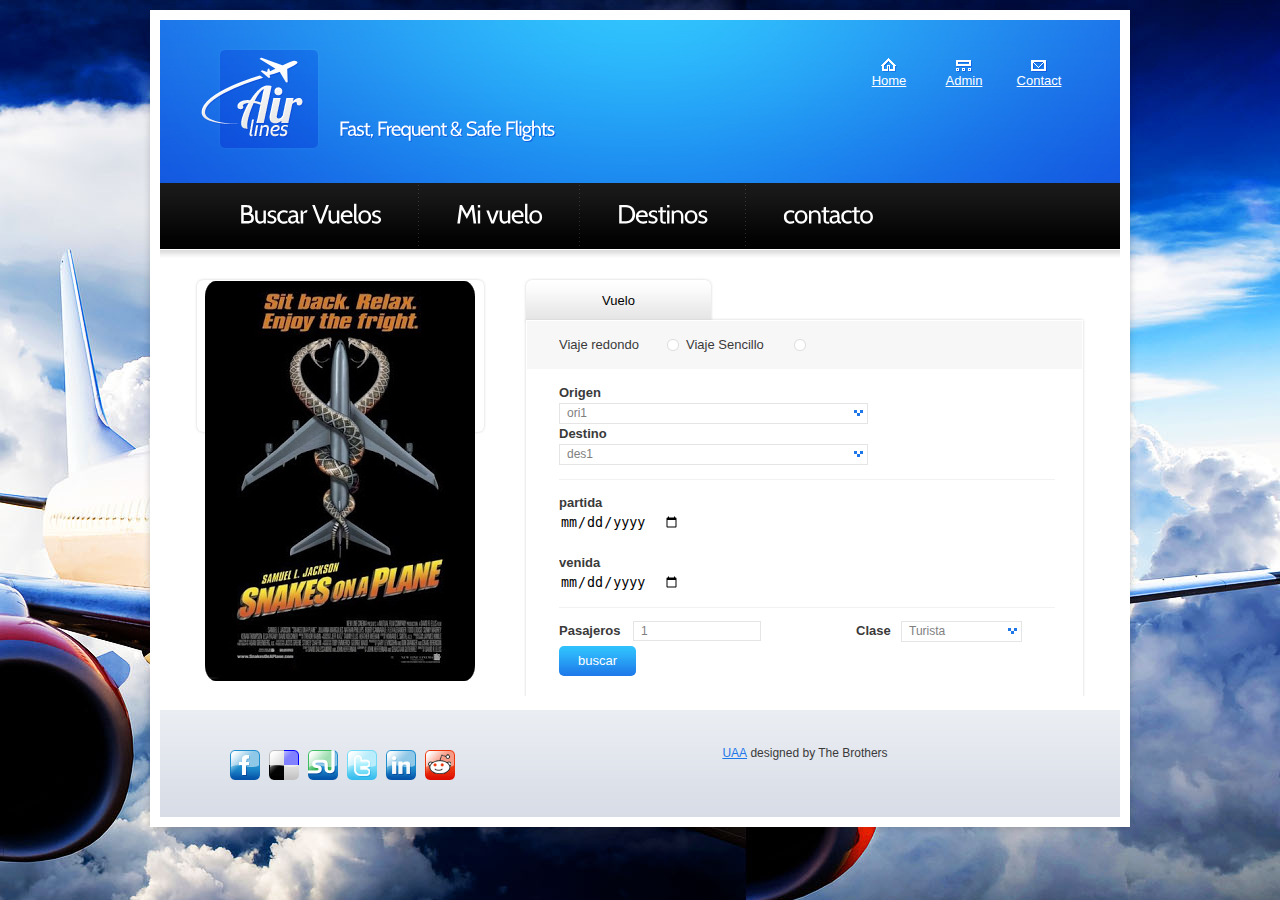
<file: index.html>
<!DOCTYPE html>
<html lang="en">
<head>
  <title>Buscar</title>
<meta charset="utf-8">
<link rel="stylesheet" href="css/reset.css" type="text/css" media="all">
<link rel="stylesheet" href="css/layout.css" type="text/css" media="all">
<link rel="stylesheet" href="css/style.css" type="text/css" media="all">
<link rel="stylesheet" href="css/slide.css" type="text/css" media="all">
<script type="text/javascript" src="js/jquery-1.5.2.js" ></script>
<script type="text/javascript" src="js/cufon-yui.js"></script>
<script type="text/javascript" src="js/cufon-replace.js"></script>  
<script type="text/javascript" src="js/Cabin_400.font.js"></script>
<script type="text/javascript" src="js/tabs.js"></script> 
<script type="text/javascript" src="js/jquery.jqtransform.js" ></script>
<script type="text/javascript" src="js/jquery.nivo.slider.pack.js"></script>
<script type="text/javascript" src="js/atooltip.jquery.js"></script>
<script type="text/javascript" src="js/script.js"></script>
<!--[if lt IE 9]>
<script type="text/javascript" src="js/html5.js"></script>
<style type="text/css">
	.main, .tabs ul.nav a, .content, .button1, .box1, .top { behavior:url(js/PIE.htc)}
</style>
<![endif]-->
<!--[if lt IE 7]>
	<div style=' clear: both; text-align:center; position: relative;'>
		<a href="http://www.microsoft.com/windows/internet-explorer/default.aspx?ocid=ie6_countdown_bannercode"><img src="http://www.theie6countdown.com/images/upgrade.jpg" border="0"  alt="" /></a>
	</div>
<![endif]-->
</head>
<body id="page3">
<div class="main">
<!--header -->
	<header>
		<div class="wrapper">
			<h1><a href="index.html" id="logo">Air lines</a></h1>
			<span id="slogan">Fast, Frequent &amp; Safe Flights</span>
			<nav id="top_nav">
				<ul>
					<li><a href="index.html" class="nav1">Home</a></li>
					<li><a href="#" class="nav2">Admin</a></li>
					<li><a href="Contacts.html" class="nav3">Contact</a></li>
				</ul>
			</nav>
		</div>
		<nav>
			<ul id="menu">
				<li><a href="index.html"><span><span>Buscar Vuelos</span></span></a></li>
				<li><a href="Offers.html"><span><span>Mi vuelo</span></span></a></li>
				<li><a href="destinos.html"><span><span>Destinos</span></span></a></li>
				<li class="end"><a href="Contacts.html"><span><span>contacto</span></span></a></li>
			</ul>
		</nav>
	</header>
<!-- / header -->
<!--content -->
	<section id="content">
		<div class="wrapper pad1">
			<article class="col1">
			    <div class="box1">
			        <div class="css-slideshow">
			            
                        <figure><img class="imagen" src="images/maleta.jpg" alt=""></figure>
                        <figure><img class="imagen" src="images/maleta2.jpg" alt=""></figure>
                        <figure><img class="imagen" src="images/maleta3.jpg" alt=""></figure>
                        <figure><img class="imagen" src="images/maleta.jpg" alt=""></figure>
                        <figure><img class="imagen" src="images/maleta2.jpg" alt=""></figure>
                        <figure><img class="imagen" src="images/maleta3.jpg" alt=""></figure>
                        <figure><img class="imagen" src="images/maleta.jpg" alt=""></figure>
                        <figure><img class="imagen" src="images/maleta2.jpg" alt=""></figure>
			            
			        </div>
			    </div>
			</article>
			<article class="col2">
					<div class="tabs2">
							<ul class="nav">
								<li class="selected"><a>Vuelo</a></li>
							</ul>
							<div class="content">
								<div class="tab-content" id="Flight">
									<form id="form_5" class="form_5" method="post">
										<div>
											<div class="radio">
												<div class="wrapper">
													 <span class="left">Viaje redondo</span>
													 <input type="radio" name="redondo" value="redondo">
													 <span class="left">Viaje Sencillo</span>
													 <input type="radio" name="redondo" value="sencillo">
												</div>
											</div>
											<div class="pad">
												<div class="wrapper under">
													<div>
														<label for="Origen" class="">Origen</label>
														<br>
															<select class="input1" id="origen">
															    <option>ori1</option>
															    <option>ori2</option>
															</select>
														<br>
														<label for="Origen" class="">Destino</label>
                                                        <br>
                                                            <select class="input1" id="origen">
                                                                <option>des1</option>
                                                                <option>des2</option>
                                                            </select>
                                                        <br>
													</div>
												</div>
												<div class="wrapper under">
													<label for="partida">partida</label>
													<input type="date" id="partida">
													<br>
													<br>
													<label for="venida">venida</label>
													<input type="date" id="venida">
												</div>
												<div class="wrapper pad_bot1">
													<label class="left">Pasajeros</label>
													<div class="cols marg_right1">
														<div class="row">
															<input type="number" class="input" value="1"  onblur="if(this.value=='') this.value='1'" onFocus="if(this.value =='1' ) this.value=''">
														</div>
														
													</div>
													<div class="cols">
														<div class="select1"><label for="clase" class="left">Clase</label>
														<select name="clase">
														    <option>Turista</option>
														    <option>Premier</option>
														</select>
														</div>
													</div>
													<input type="submit" class="button1" value="buscar">
													<!--<span class="right relative"><a href="#" class="button1" onClick="document.getElementById('form_5').submit()"><strong>Search</strong></a></span>-->
												</div>
											</div>
										</div>
									</form>
								</div>
								
								
							</div>
						</div>
					</article>
				</div>
			</section>
			<!--content end-->
			<!--footer -->
			<footer>
                <div class="wrapper">
                    <ul id="icons">
                        <li><a href="#" class="normaltip" title="Facebook"><img src="images/icon1.jpg" alt=""></a></li>
                        <li><a href="#" class="normaltip" title="Delicious"><img src="images/icon2.jpg" alt=""></a></li>
                        <li><a href="#" class="normaltip" title="Stumble Upon"><img src="images/icon3.jpg" alt=""></a></li>
                        <li><a href="#" class="normaltip" title="Twitter"><img src="images/icon4.jpg" alt=""></a></li>
                        <li><a href="#" class="normaltip" title="Linkedin"><img src="images/icon5.jpg" alt=""></a></li>
                        <li><a href="#" class="normaltip" title="Reddit"><img src="images/icon6.jpg" alt=""></a></li>
                    </ul>
                    <div class="links">
                        <a rel="nofollow" href="http://www.uaa.mx/" target="_blank">UAA</a> designed by The Brothers<br>
                </div>
            </footer>
			<!--footer end-->
		</div>
<script type="text/javascript"> Cufon.now(); </script>
<script>
	jQuery(document).ready(function($) {
		$('.form_5').jqTransform({imgPath:'jqtransformplugin/img/'});	
	});
	$(document).ready(function() {
		tabs2.init();
	});
</script>
</body>
</html>
</file>
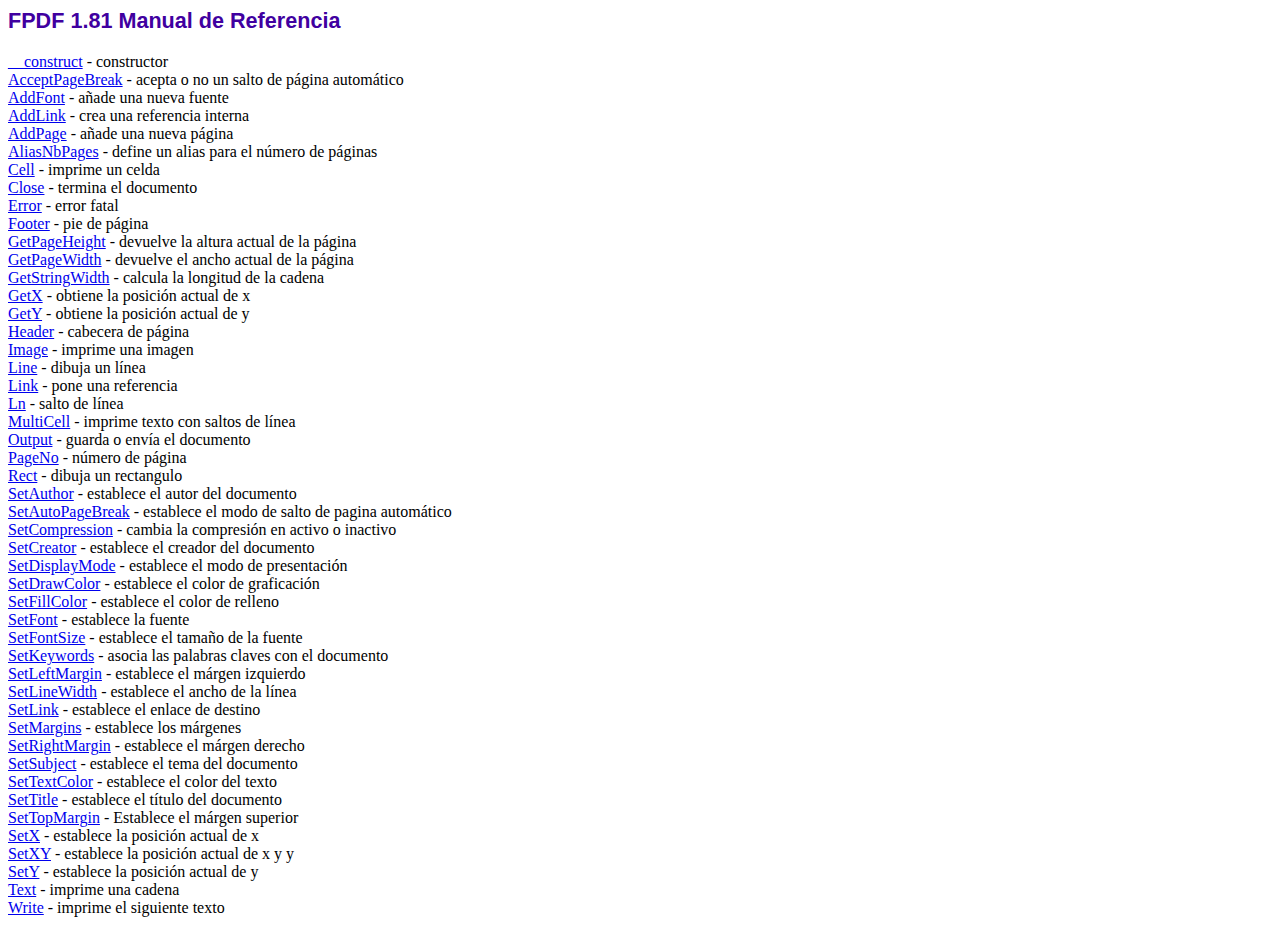
<file: fpdf/doc/index.htm>
<!DOCTYPE html PUBLIC "-//W3C//DTD HTML 4.01 Transitional//EN">
<html>
<head>
<meta http-equiv="Content-Type" content="text/html; charset=ISO-8859-1">
<title>FPDF 1.81 Manual de Referencia</title>
<link type="text/css" rel="stylesheet" href="../fpdf.css">
</head>
<body>
<h1>FPDF 1.81 Manual de Referencia</h1>
<a href="__construct.htm">__construct</a> - constructor<br>
<a href="acceptpagebreak.htm">AcceptPageBreak</a> - acepta o no un salto de p�gina autom�tico<br>
<a href="addfont.htm">AddFont</a> - a�ade una nueva fuente<br>
<a href="addlink.htm">AddLink</a> - crea una referencia interna<br>
<a href="addpage.htm">AddPage</a> - a�ade una nueva p�gina<br>
<a href="aliasnbpages.htm">AliasNbPages</a> - define un alias para el n�mero de p�ginas<br>
<a href="cell.htm">Cell</a> - imprime un celda<br>
<a href="close.htm">Close</a> - termina el documento<br>
<a href="error.htm">Error</a> - error fatal<br>
<a href="footer.htm">Footer</a> - pie de p�gina<br>
<a href="getpageheight.htm">GetPageHeight</a> - devuelve la altura actual de la p�gina<br>
<a href="getpagewidth.htm">GetPageWidth</a> - devuelve el ancho actual de la p�gina<br>
<a href="getstringwidth.htm">GetStringWidth</a> - calcula la longitud de la cadena<br>
<a href="getx.htm">GetX</a> - obtiene la posici�n actual de x<br>
<a href="gety.htm">GetY</a> - obtiene la posici�n actual de y<br>
<a href="header.htm">Header</a> - cabecera de p�gina<br>
<a href="image.htm">Image</a> - imprime una imagen<br>
<a href="line.htm">Line</a> - dibuja un l�nea<br>
<a href="link.htm">Link</a> - pone una referencia<br>
<a href="ln.htm">Ln</a> - salto de l�nea<br>
<a href="multicell.htm">MultiCell</a> - imprime texto con saltos de l�nea<br>
<a href="output.htm">Output</a> - guarda o env�a el documento<br>
<a href="pageno.htm">PageNo</a> - n�mero de p�gina<br>
<a href="rect.htm">Rect</a> - dibuja un rectangulo<br>
<a href="setauthor.htm">SetAuthor</a> - establece el autor del documento<br>
<a href="setautopagebreak.htm">SetAutoPageBreak</a> - establece el modo de salto de pagina autom�tico<br>
<a href="setcompression.htm">SetCompression</a> - cambia la compresi�n en activo o inactivo<br>
<a href="setcreator.htm">SetCreator</a> - establece el creador del documento<br>
<a href="setdisplaymode.htm">SetDisplayMode</a> - establece el modo de presentaci�n<br>
<a href="setdrawcolor.htm">SetDrawColor</a> - establece el color de graficaci�n<br>
<a href="setfillcolor.htm">SetFillColor</a> - establece el color de relleno<br>
<a href="setfont.htm">SetFont</a> - establece la fuente<br>
<a href="setfontsize.htm">SetFontSize</a> - establece el tama�o de la fuente<br>
<a href="setkeywords.htm">SetKeywords</a> - asocia las palabras claves con el documento<br>
<a href="setleftmargin.htm">SetLeftMargin</a> - establece el m�rgen izquierdo<br>
<a href="setlinewidth.htm">SetLineWidth</a> - establece el ancho de la l�nea<br>
<a href="setlink.htm">SetLink</a> - establece el enlace de destino<br>
<a href="setmargins.htm">SetMargins</a> - establece los m�rgenes<br>
<a href="setrightmargin.htm">SetRightMargin</a> - establece el m�rgen derecho<br>
<a href="setsubject.htm">SetSubject</a> - establece el tema del documento<br>
<a href="settextcolor.htm">SetTextColor</a> - establece el color del texto<br>
<a href="settitle.htm">SetTitle</a> - establece el t�tulo del documento<br>
<a href="settopmargin.htm">SetTopMargin</a> - Establece el m�rgen superior<br>
<a href="setx.htm">SetX</a> - establece la posici�n actual de x<br>
<a href="setxy.htm">SetXY</a> - establece la posici�n actual de x y y<br>
<a href="sety.htm">SetY</a> - establece la posici�n actual de y<br>
<a href="text.htm">Text</a> - imprime una cadena<br>
<a href="write.htm">Write</a> - imprime el siguiente texto<br>
</body>
</html>
</file>
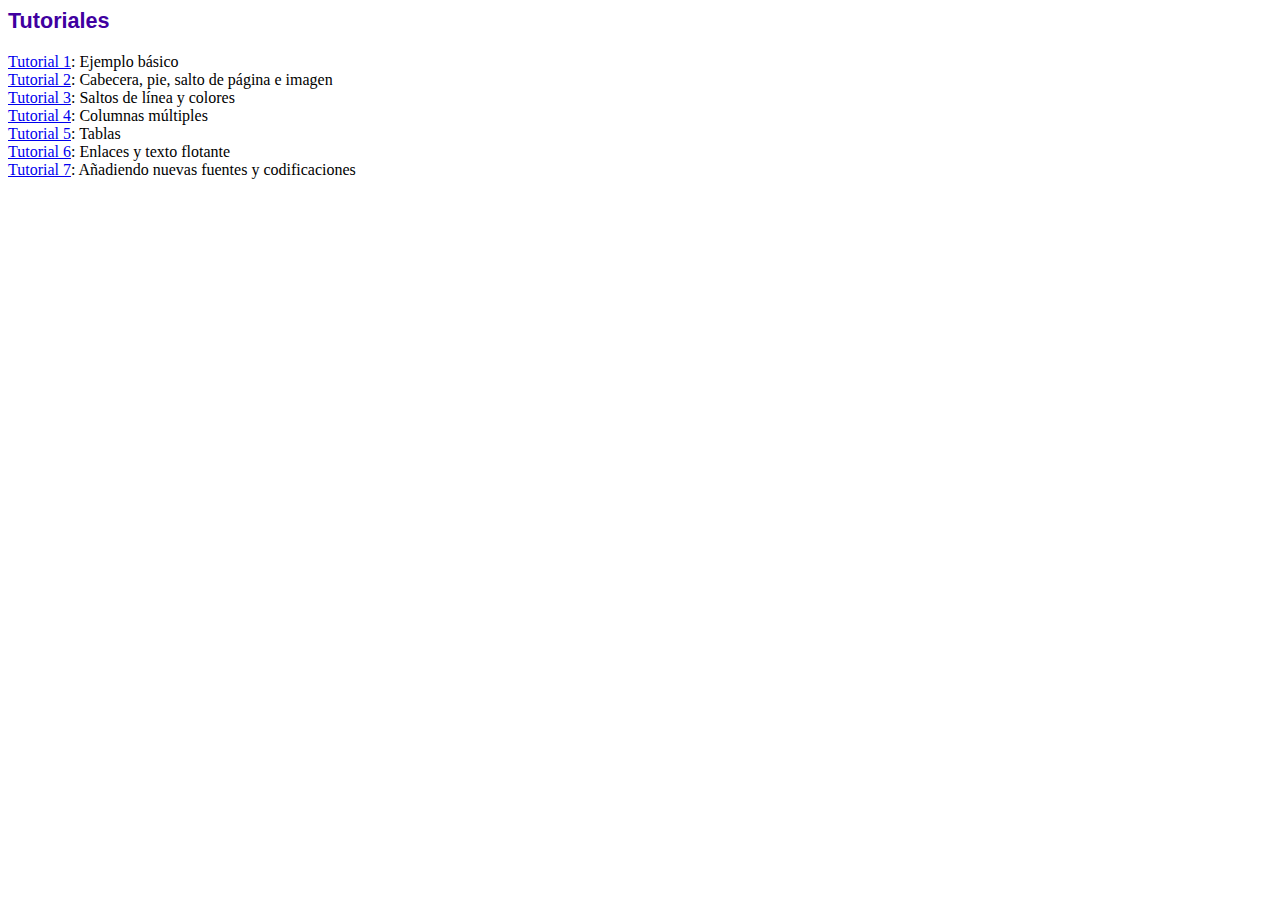
<file: fpdf/tutorial/index.htm>
<!DOCTYPE html PUBLIC "-//W3C//DTD HTML 4.01 Transitional//EN">
<html>
<head>
<meta http-equiv="Content-Type" content="text/html; charset=ISO-8859-1">
<title>Tutoriales</title>
<link type="text/css" rel="stylesheet" href="../fpdf.css">
</head>
<body>
<h1>Tutoriales</h1>
<ul style="list-style-type:none; margin-left:0; padding-left:0">
<li><a href="tuto1.htm">Tutorial 1</a>: Ejemplo b�sico</li>
<li><a href="tuto2.htm">Tutorial 2</a>: Cabecera, pie, salto de p�gina e imagen</li>
<li><a href="tuto3.htm">Tutorial 3</a>: Saltos de l�nea y colores</li>
<li><a href="tuto4.htm">Tutorial 4</a>: Columnas m�ltiples</li>
<li><a href="tuto5.htm">Tutorial 5</a>: Tablas</li>
<li><a href="tuto6.htm">Tutorial 6</a>: Enlaces y texto flotante</li>
<li><a href="tuto7.htm">Tutorial 7</a>: A�adiendo nuevas fuentes y codificaciones</li>
</ul>
</body>
</html>
</file>
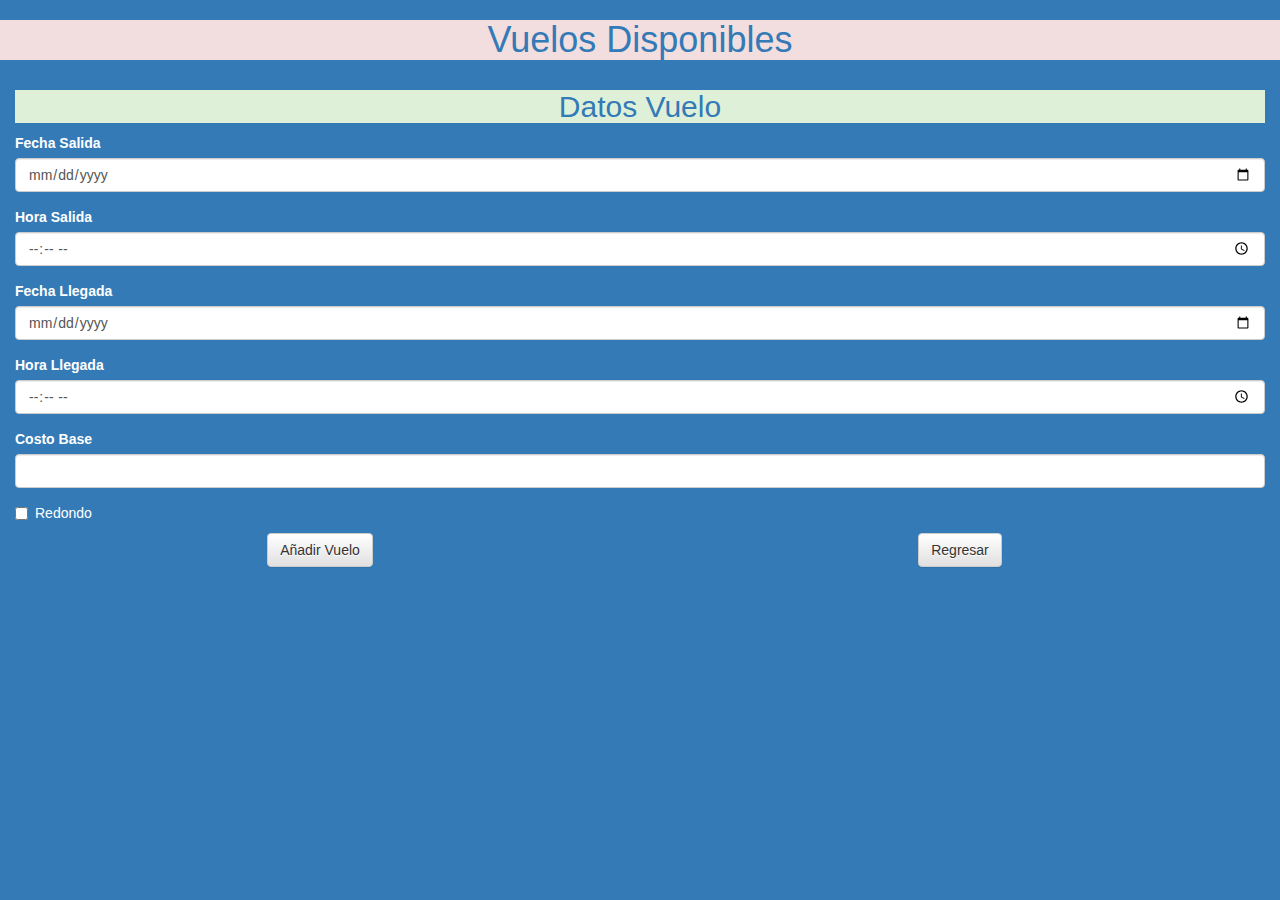
<file: altasVuelosDisponibles.html>
<!DOCTYPE html>
<html>

<head>
    <meta charset="utf-8">
    <meta name="viewport" content="width=device-width, initial-scale=1.0">
    <title>AltasVuelosDisponibles</title>
    <link rel="stylesheet" href="css/bootstrap/css/bootstrap.min.css">
    <script>
        function redondoChecked(){ 
            var isChecked = document.altaVuelosDisponibles.redondo.checked;
            if(!isChecked) {
                $("#infoRedondo").addClass('hidden');
            }
            else {
                $("#infoRedondo").removeClass('hidden');
            }
        } 
    </script>



</head>

<body class="bg-primary">
    <h1 class="text-primary bg-danger text-center">Vuelos Disponibles</h1>
    <div class="container-fluid">
        <div class="row">
            <div class="col-md-12">
            <h2 class="text-primary bg-success text-center">Datos Vuelo</h2>
                <form name="altaVuelosDisponibles" method="post" action="admin_altasVuelosDisponibles.php">
                    <div class="form-group">
                        <label class="control-label">Fecha Salida</label>
                        <input class="form-control" type="date" name="fecha_salida" id="fecha_salida" required="true">
                    </div>
                    <div class="form-group">
                        <label class="control-label">Hora Salida</label>
                        <input class="form-control" type="time" name="hora_salida" id="hora_salida" required="true">
                    </div>
                    <div class="form-group">
                        <label class="control-label">Fecha Llegada</label>
                        <input class="form-control" type="date" name="fecha_llegada" id="fecha_llegada" required="true">
                    </div>
                    <div class="form-group">
                        <label class="control-label">Hora Llegada</label>
                        <input class="form-control" type="time" name="hora_llegada" id="hora_llegada" required="true">
                    </div>
                    <div class="form-group">
                        <label class="control-label">Costo Base</label>
                        <input class="form-control" type="text" name="costo_base" id="costo_base" required="true">
                    </div>

                    <div class="checkbox">
                        <label class="control-label">
                            <input value="redondo" name="redondo" id="redondo" type="checkbox" onclick="redondoChecked()">Redondo</label>
                        </div>


                        <div id="infoRedondo" class="hidden">
                            <br>
                            <hr>
                            <h2 class="text-primary bg-success text-center">Datos Retorno</h2>
                            <div class="form-group">
                                <label class="control-label">Fecha Salida</label>
                                <input class="form-control" type="date" name="fecha_salida_retorno" id="fecha_salida_retorno">
                            </div>
                            <div class="form-group">
                                <label class="control-label">Hora Salida</label>
                                <input class="form-control" type="time" name="hora_salida_retorno" id="hora_salida_retorno">
                            </div>
                            <div class="form-group">
                                <label class="control-label">Fecha Llegada</label>
                                <input class="form-control" type="date" name="fecha_llegada_retorno" id="fecha_llegada_retorno">
                            </div>
                            <div class="form-group">
                                <label class="control-label">Hora Llegada</label>
                                <input class="form-control" type="time" name="hora_llegada_retorno" id="hora_llegada_retorno">
                            </div>
                        </div>
                        
                        <div class="row">
                            <div class="col-md-6 col-sm-6 col-xs-6 text-center">
                                <button class="btn btn-default" type="submit">Añadir Vuelo</button>
                            </div>
                            <div class="col-md-6 col-sm-6 col-xs-6 text-center">
                                <a href="altasVuelos.php"><button class="btn btn-default" type="button">Regresar </button></a>
                            </div>
                        </div>

                    </form>
                </div>
            </div>
        </div>
        <script src="js/jquery.min.js"></script>
        <script src="bootstrap/js/bootstrap.min.js"></script>
    </body>

    </html>
</file>
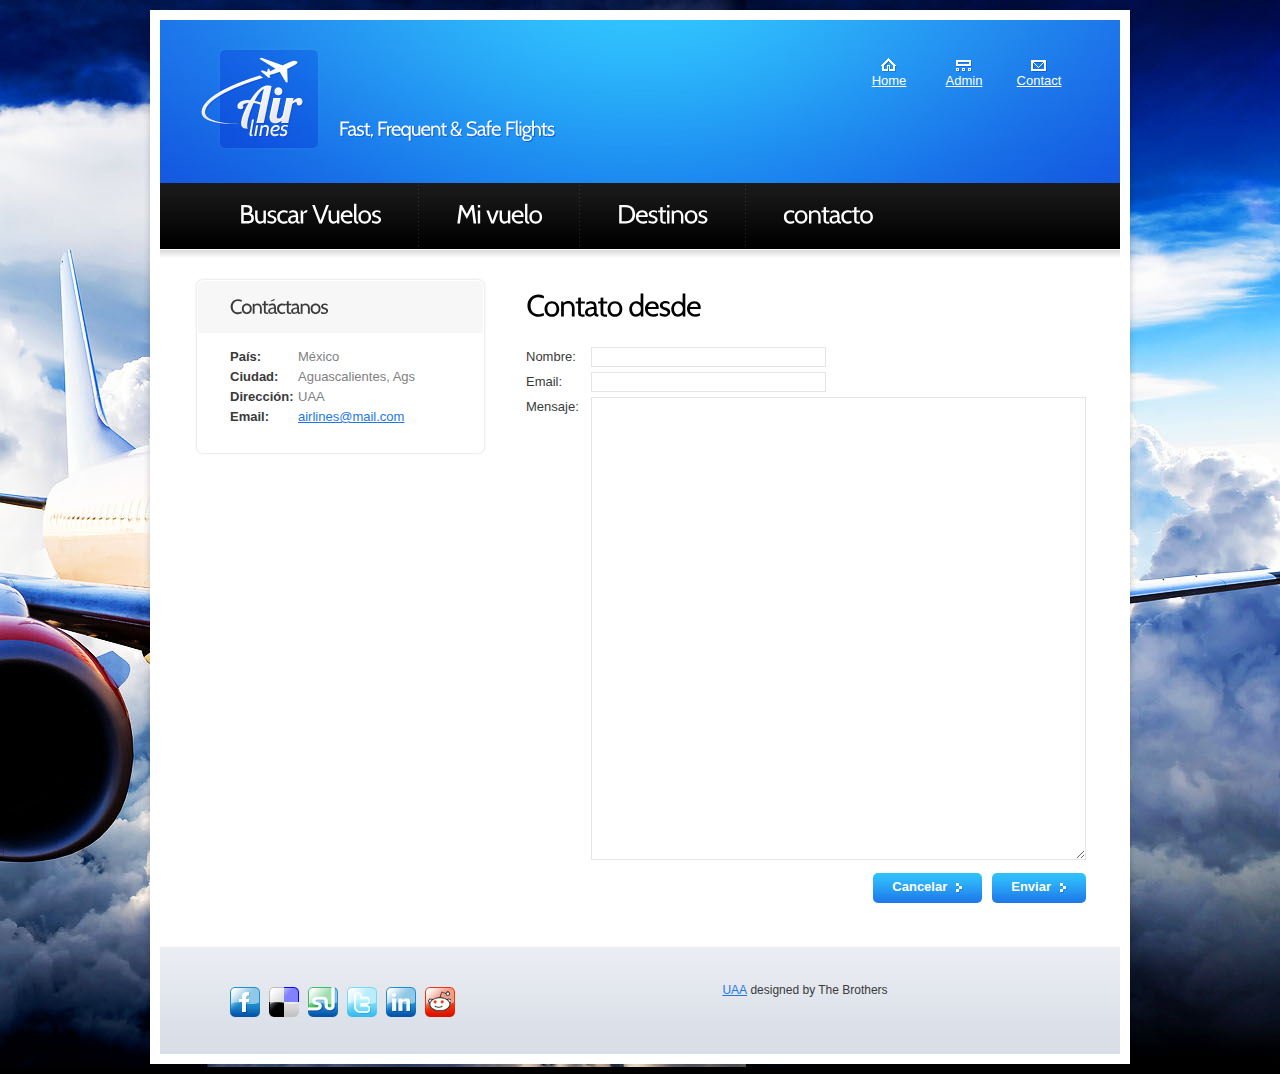
<file: Contacts.html>
<!DOCTYPE html>
<html lang="en">
<head>
  <title>Contacts</title>
<meta charset="utf-8">
<link rel="stylesheet" href="css/reset.css" type="text/css" media="all">
<link rel="stylesheet" href="css/layout.css" type="text/css" media="all">
<link rel="stylesheet" href="css/style.css" type="text/css" media="all">
<script type="text/javascript" src="js/jquery-1.5.2.js" ></script>
<script type="text/javascript" src="js/cufon-yui.js"></script>
<script type="text/javascript" src="js/cufon-replace.js"></script>  
<script type="text/javascript" src="js/Cabin_400.font.js"></script>
<script type="text/javascript" src="js/tabs.js"></script> 
<script type="text/javascript" src="js/jquery.jqtransform.js" ></script>
<script type="text/javascript" src="js/jquery.nivo.slider.pack.js"></script>
<script type="text/javascript" src="js/atooltip.jquery.js"></script>
<script type="text/javascript" src="js/script.js"></script>
<!--[if lt IE 9]>
<script type="text/javascript" src="js/html5.js"></script>
<style type="text/css">
	.main, .tabs ul.nav a, .content, .button1, .box1, .top { behavior:url(js/PIE.htc)}
</style>
<![endif]-->
<!--[if lt IE 7]>
	<div style=' clear: both; text-align:center; position: relative;'>
		<a href="http://www.microsoft.com/windows/internet-explorer/default.aspx?ocid=ie6_countdown_bannercode"><img src="http://www.theie6countdown.com/images/upgrade.jpg" border="0"  alt="" /></a>
	</div>
<![endif]-->
</head>

<body id="page6">
<div class="main">
<!--header -->
	<header>
		<div class="wrapper">
			<h1><a href="index.php" id="logo">Air lines</a></h1>
			<span id="slogan">Fast, Frequent &amp; Safe Flights</span>
			<nav id="top_nav">
				<ul>
					<li><a href="index.php" class="nav1">Home</a></li>
					<li><a href="altasVuelos.php" class="nav2">Admin</a></li>
					<li><a href="Contacts.html" class="nav3">Contact</a></li>
				</ul>
			</nav>
		</div>
		<nav>
			<ul id="menu">
                <li><a href="index.php"><span><span>Buscar Vuelos</span></span></a></li>
                <li><a href="Offers.html"><span><span>Mi vuelo</span></span></a></li>
                <li><a href="destinos.html"><span><span>Destinos</span></span></a></li>
                <li class="end"><a href="Contacts.html"><span><span>contacto</span></span></a></li>
			</ul>
		</nav>
	</header><div class="ic">More Website Templates at TemplateMonster.com!</div>
<!-- / header -->
<!--content -->
	<section id="content">
		<div class="wrapper pad1">
			<article class="col1">
				<div class="box1">
							<h2 class="top">Contáctanos</h2>
							<div class="pad">
								<div class="wrapper pad_bot1">
									<p class="cols pad_bot2"><strong>País:<br>
										Ciudad:<br>
										Dirección:<br>
										Email:</strong></p>
									<p class="color1 pad_bot2">México<br>
										Aguascalientes, Ags<br>
										UAA<br>
										<a href="mailto:">airlines@mail.com</a></p>
								</div>
							</div>
						</div>
					</article>
					<article class="col2">
						<h3 class="pad_top1">Contato desde</h3>
						<form id="ContactForm">
							<div>
								<div  class="wrapper">
									<span>Nombre:</span>
									<input type="text" class="input" required="true">
								</div>
								<div  class="wrapper">
									<span>Email:</span>
									<input type="text" class="input" required="true" >								
								</div>
								<div  class="textarea_box">
									<span>Mensaje:</span>
									<textarea name="textarea" cols="1" rows="1" required="true"></textarea>								
								</div>
								<a href="#" class="button1" onClick="document.getElementById('ContactForm').submit()"><strong>Enviar</strong></a>
								<a href="#" class="button1" onClick="document.getElementById('ContactForm').reset()"><strong>Cancelar</strong></a>
							</div>
						</form>
					</article>
				</div>
			</section>
			<!--content end-->
			<!--footer -->
			<footer>
                <div class="wrapper">
                    <ul id="icons">
                        <li><a href="#" class="normaltip" title="Facebook"><img src="images/icon1.jpg" alt=""></a></li>
                        <li><a href="#" class="normaltip" title="Delicious"><img src="images/icon2.jpg" alt=""></a></li>
                        <li><a href="#" class="normaltip" title="Stumble Upon"><img src="images/icon3.jpg" alt=""></a></li>
                        <li><a href="#" class="normaltip" title="Twitter"><img src="images/icon4.jpg" alt=""></a></li>
                        <li><a href="#" class="normaltip" title="Linkedin"><img src="images/icon5.jpg" alt=""></a></li>
                        <li><a href="#" class="normaltip" title="Reddit"><img src="images/icon6.jpg" alt=""></a></li>
                    </ul>
                    <div class="links">
                        <a rel="nofollow" href="http://www.uaa.mx/" target="_blank">UAA</a> designed by The Brothers<br>
                </div>
            </footer>
			<!--footer end-->
		</div>
<script type="text/javascript"> Cufon.now(); </script>
</body>
</html>
</file>
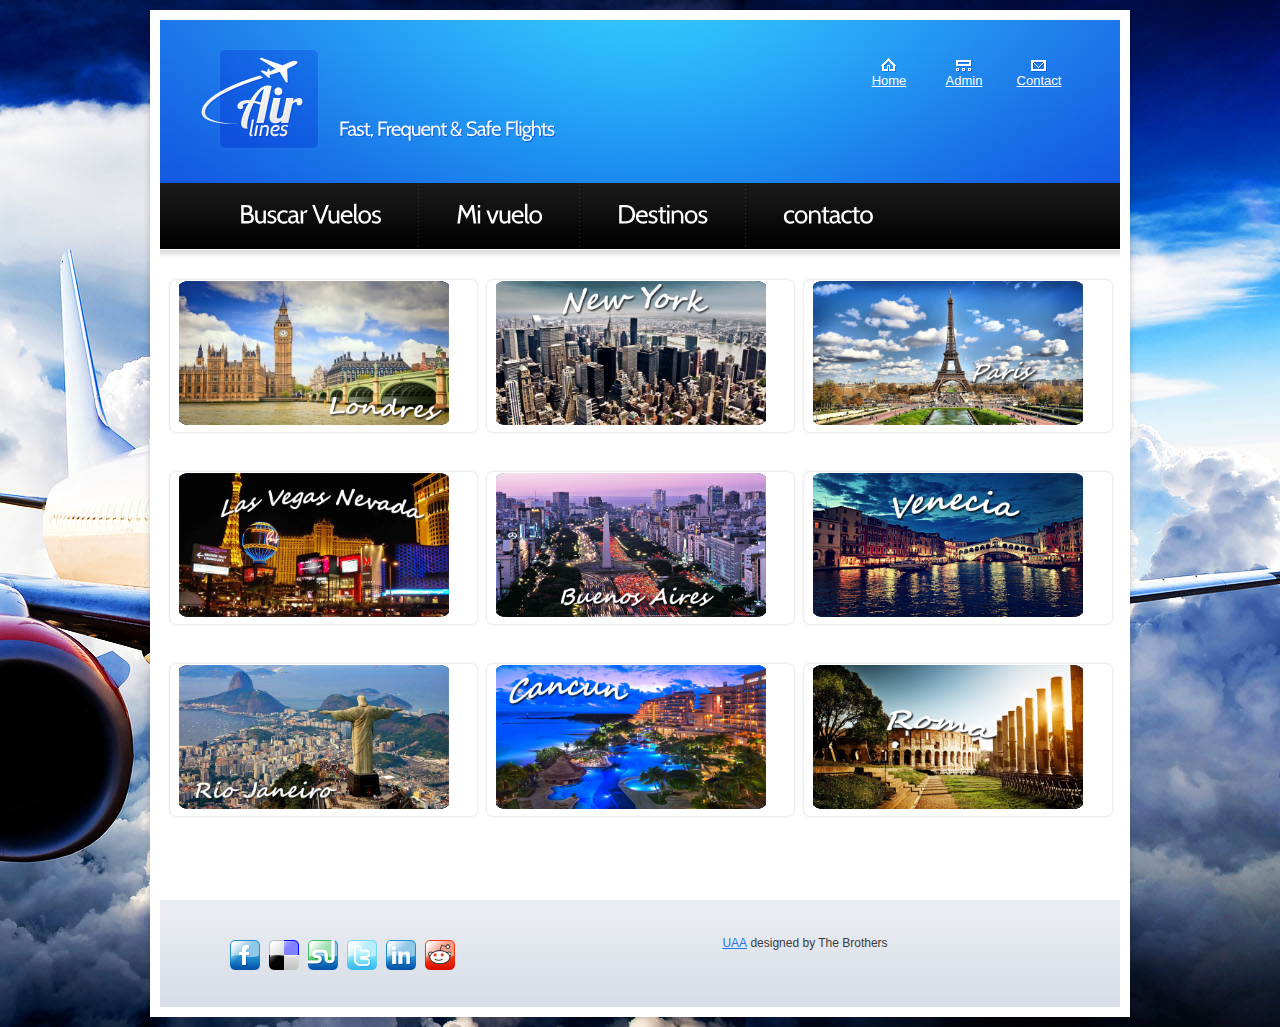
<file: destinos.html>
<!DOCTYPE html>
<html lang="en">
<head>
  <title>Destinos</title>
<meta charset="utf-8">
<link rel="stylesheet" href="css/reset.css" type="text/css" media="all">
<link rel="stylesheet" href="css/layout.css" type="text/css" media="all">
<link rel="stylesheet" href="css/style.css" type="text/css" media="all">
<link rel="stylesheet" href="css/slide.css" type="text/css" media="all">
<script type="text/javascript" src="js/jquery-1.5.2.js" ></script>
<script type="text/javascript" src="js/cufon-yui.js"></script>
<script type="text/javascript" src="js/cufon-replace.js"></script>  
<script type="text/javascript" src="js/Cabin_400.font.js"></script>
<script type="text/javascript" src="js/tabs.js"></script> 
<script type="text/javascript" src="js/jquery.jqtransform.js" ></script>
<script type="text/javascript" src="js/jquery.nivo.slider.pack.js"></script>
<script type="text/javascript" src="js/atooltip.jquery.js"></script>
<script type="text/javascript" src="js/script.js"></script>
<!--[if lt IE 9]>
<script type="text/javascript" src="js/html5.js"></script>
<style type="text/css">
    .main, .tabs ul.nav a, .content, .button1, .box1, .top { behavior:url(js/PIE.htc)}
</style>
<![endif]-->
<!--[if lt IE 7]>
    <div style=' clear: both; text-align:center; position: relative;'>
        <a href="http://www.microsoft.com/windows/internet-explorer/default.aspx?ocid=ie6_countdown_bannercode"><img src="http://www.theie6countdown.com/images/upgrade.jpg" border="0"  alt="" /></a>
    </div>
<![endif]-->
</head>
<body id="page5">
<div class="main">
<!--header -->
    <header>
        <div class="wrapper">
            <h1><a href="index.php" id="logo">Air lines</a></h1>
            <span id="slogan">Fast, Frequent &amp; Safe Flights</span>
            <nav id="top_nav">
                <ul>
                    <li><a href="index.php" class="nav1">Home</a></li>
                    <li><a href="altasVuelos.php" class="nav2">Admin</a></li>
                    <li><a href="Contacts.html" class="nav3">Contact</a></li>
                </ul>
            </nav>
        </div>
        <nav>
            <ul id="menu">
                <li><a href="index.php"><span><span>Buscar Vuelos</span></span></a></li>
                <li><a href="Offers.html"><span><span>Mi vuelo</span></span></a></li>
                <li><a href="destinos.html"><span><span>Destinos</span></span></a></li>
                <li class="end"><a href="Contacts.html"><span><span>contacto</span></span></a></li>
            </ul>
        </nav>
    </header>
<!-- / header -->
<!--content -->
    <section id="content">
        <div class="wrapper pad1">
            <article class="col4">
                <div class="box1">
                <div class="css-slideshow">
                    
                    <figure><img class="imagen" src="images/mex.png" alt=""></figure>
                    <figure><img class="imagen" src="images/lond.png" alt=""></figure>
                    <figure><img class="imagen" src="images/dubai.png" alt=""></figure>
                    <figure><img class="imagen" src="images/mex.png" alt=""></figure>
                    <figure><img class="imagen" src="images/lond.png" alt=""></figure>
                    <figure><img class="imagen" src="images/dubai.png" alt=""></figure>
                    <figure><img class="imagen" src="images/mex.png" alt=""></figure>
                    <figure><img class="imagen" src="images/lond.png" alt=""></figure>
                    
                </div>
                </div>
                <br>
                <br>
                <div class="box1">
                <div class="css-slideshow">
                    
                    <figure><img class="imagen" src="images/roma.png" alt=""></figure>
                    <figure><img class="imagen" src="images/vegas.png" alt=""></figure>
                    <figure><img class="imagen" src="images/venecia.png" alt=""></figure>
                    <figure><img class="imagen" src="images/roma.png" alt=""></figure>
                    <figure><img class="imagen" src="images/vegas.png" alt=""></figure>
                    <figure><img class="imagen" src="images/venecia.png" alt=""></figure>
                    <figure><img class="imagen" src="images/roma.png" alt=""></figure>
                    <figure><img class="imagen" src="images/vegas.png" alt=""></figure>
                    
                </div>
                </div>
                <br>
                <br>
                <div class="box1">
                <div class="css-slideshow">
                    
                    <figure><img class="imagen" src="images/tokio.png" alt=""></figure>
                    <figure><img class="imagen" src="images/brasil.png" alt=""></figure>
                    <figure><img class="imagen" src="images/paris.png" alt=""></figure>
                    <figure><img class="imagen" src="images/tokio.png" alt=""></figure>
                    <figure><img class="imagen" src="images/brasil.png" alt=""></figure>
                    <figure><img class="imagen" src="images/paris.png" alt=""></figure>
                    <figure><img class="imagen" src="images/tokio.png" alt=""></figure>
                    <figure><img class="imagen" src="images/brasil.png" alt=""></figure>
                    
                </div>
                </div>
                <br>
                <br>
                    </article>
                    <article class="col4">
                        <div class="box1">
                        <div class="css-slideshow">
                            
                            <figure><img class="imagen" src="images/toronto.png" alt=""></figure>
                            <figure><img class="imagen" src="images/york.png" alt=""></figure>
                            <figure><img class="imagen" src="images/madrid.png" alt=""></figure>
                            <figure><img class="imagen" src="images/toronto.png" alt=""></figure>
                            <figure><img class="imagen" src="images/york.png" alt=""></figure>
                            <figure><img class="imagen" src="images/madrid.png" alt=""></figure>
                            <figure><img class="imagen" src="images/toronto.png" alt=""></figure>
                            <figure><img class="imagen" src="images/york.png" alt=""></figure>
                            
                        </div>
                        </div>
                        <br>
                        <br>
                        <div class="box1">
                            <div class="css-slideshow">
                                
                                <figure><img class="imagen" src="images/hong_hong.png" alt=""></figure>
                                <figure><img class="imagen" src="images/buenos_aires.png" alt=""></figure>
                                <figure><img class="imagen" src="images/cairo.png" alt=""></figure>
                                <figure><img class="imagen" src="images/hong_hong.png" alt=""></figure>
                                <figure><img class="imagen" src="images/buenos_aires.png" alt=""></figure>
                                <figure><img class="imagen" src="images/cairo.png" alt=""></figure>
                                <figure><img class="imagen" src="images/hong_hong.png" alt=""></figure>
                                <figure><img class="imagen" src="images/buenos_aires.png" alt=""></figure>
                                
                            </div>
                            </div>
                            <br>
                            <br><div class="box1">
                                <div class="css-slideshow">
                                    
                                    <figure><img class="imagen" src="images/sydney.png" alt=""></figure>
                                    <figure><img class="imagen" src="images/cancun.png" alt=""></figure>
                                    <figure><img class="imagen" src="images/df2.png" alt=""></figure>
                                    <figure><img class="imagen" src="images/sydney.png" alt=""></figure>
                                    <figure><img class="imagen" src="images/cancun.png" alt=""></figure>
                                    <figure><img class="imagen" src="images/df2.png" alt=""></figure>
                                    <figure><img class="imagen" src="images/sydney.png" alt=""></figure>
                                    <figure><img class="imagen" src="images/cancun.png" alt=""></figure>
                                </div>
                                </div>
                                <br>
                                <br>
                    </article>
                    <article class="col4">
                        <div class="box1">
                        <div class="css-slideshow">
                            
                            <figure><img class="imagen" src="images/tokyo2.png" alt=""></figure>
                            <figure><img class="imagen" src="images/paris2.png" alt=""></figure>
                            <figure><img class="imagen" src="images/vegas2.png" alt=""></figure>
                            <figure><img class="imagen" src="images/tokyo2.png" alt=""></figure>
                            <figure><img class="imagen" src="images/paris2.png" alt=""></figure>
                            <figure><img class="imagen" src="images/vegas2.png" alt=""></figure>
                            <figure><img class="imagen" src="images/tokyo2.png" alt=""></figure>
                            <figure><img class="imagen" src="images/paris2.png" alt=""></figure>
                            
                        </div>
                        </div>
                        <br>
                        <br><div class="box1">
                            <div class="css-slideshow">
                                
                                <figure><img class="imagen" src="images/york2.png" alt=""></figure>
                                <figure><img class="imagen" src="images/venecia2.png" alt=""></figure>
                                <figure><img class="imagen" src="images/madrid2.png" alt=""></figure>
                                <figure><img class="imagen" src="images/york2.png" alt=""></figure>
                                <figure><img class="imagen" src="images/venecia2.png" alt=""></figure>
                                <figure><img class="imagen" src="images/madrid2.png" alt=""></figure>
                                <figure><img class="imagen" src="images/york2.png" alt=""></figure>
                                <figure><img class="imagen" src="images/venecia2.png" alt=""></figure>
                                
                            </div>
                            </div>
                            <br>
                            <br><div class="box1">
                                <div class="css-slideshow">
                                    
                                    <figure><img class="imagen" src="images/dubai2.png" alt=""></figure>
                                    <figure><img class="imagen" src="images/roma2.png" alt=""></figure>
                                    <figure><img class="imagen" src="images/toronto2.png" alt=""></figure>
                                    <figure><img class="imagen" src="images/dubai2.png" alt=""></figure>
                                    <figure><img class="imagen" src="images/roma2.png" alt=""></figure>
                                    <figure><img class="imagen" src="images/toronto2.png" alt=""></figure>
                                    <figure><img class="imagen" src="images/dubai2.png" alt=""></figure>
                                    <figure><img class="imagen" src="images/roma2.png" alt=""></figure>
                                    
                                </div>
                                </div>
                                <br>
                                <br>
                    </article>
                </div>
            </section>
            <!--content end-->
            <!--footer -->
            <footer>
                <div class="wrapper">
                    <ul id="icons">
                        <li><a href="#" class="normaltip" title="Facebook"><img src="images/icon1.jpg" alt=""></a></li>
                        <li><a href="#" class="normaltip" title="Delicious"><img src="images/icon2.jpg" alt=""></a></li>
                        <li><a href="#" class="normaltip" title="Stumble Upon"><img src="images/icon3.jpg" alt=""></a></li>
                        <li><a href="#" class="normaltip" title="Twitter"><img src="images/icon4.jpg" alt=""></a></li>
                        <li><a href="#" class="normaltip" title="Linkedin"><img src="images/icon5.jpg" alt=""></a></li>
                        <li><a href="#" class="normaltip" title="Reddit"><img src="images/icon6.jpg" alt=""></a></li>
                    </ul>
                    <div class="links">
                        <a rel="nofollow" href="http://www.uaa.mx/" target="_blank">UAA</a> designed by The Brothers<br>
                </div>
            </footer>
            <!--footer end-->
        </div>
<script type="text/javascript"> Cufon.now(); </script>
</body>
</html>
</file>
<file: css/layout.css>
.col1, .col2, .col3, .col4, .cols {float:left}
.col1 {padding-left:37px;width:287px}
.col4 {padding-left:10px;width:32%}
.col2 {padding-left:42px;width:557px}
.cols {width:263px}
/* index.html */
/* index-1.html */
/* index-2.html */
/* index-3.html */
#page4 .cols {width:155px}
#page4 .marg_right1 {margin-right:41px}
/* index-4.html */
#page5 .cols {width:256px}
#page5 .pad_left1 {padding-left:40px}
/* index-5.html */
#page6 .cols {width:68px}
#page6 .col2 {width:560px}
/* index-6.html */
label{
    width:100%;
    float:left;
    display:inline-block;
    font-weight:bolder;
}
</file>
<file: css/style.css>
/* Getting the new tags to behave */
article, aside, audio, canvas, command, datalist, details, embed, figcaption, figure, footer, header, hgroup, keygen, meter, nav, output, progress, section, source, video {display:block}
mark, rp, rt, ruby, summary, time {display:inline}
/* Left & Right alignment */
.left {float:left}
.right {float:right}
.wrapper {width:100%;overflow:hidden}
.relative {position:relative}
* +html .relative {position:static}
/* Global properties */
body {background:url(../images/bg_img.jpg) top center no-repeat #000;border:0;font:13px Arial, Helvetica, sans-serif;color:#3a3a3a;line-height:20px;min-width:980px;padding:10px 0}
.ic, .ic a {border:0;float:right;background:#fff;color:#f00;width:50%;line-height:10px;font-size:10px;margin:-220% 0 0 0;overflow:hidden;padding:0}
.css3 {border-radius:8px;-moz-border-radius:8px;-webkit-border-radius:8px;box-shadow:0 0 4px rgba(0, 0, 0, .4);-moz-box-shadow:0 0 4px rgba(0, 0, 0, .4);-webkit-box-shadow:0 0 4px rgba(0, 0, 0, .4);position:relative}
/* Global Structure */
.main {margin:0 auto;width:960px;padding:10px;background:#fff;box-shadow:0 0 7px rgba(0, 0, 0, .2);-moz-box-shadow:0 0 7px rgba(0, 0, 0, .2);-webkit-box-shadow:0 0 7px rgba(0, 0, 0, .2);position:relative}
/* main layout */
a {color:#1d77e9;text-decoration:underline;outline:none}
a:hover {text-decoration:none}
h1 {padding:27px 0 0 41px;float:left}
h2 {font-size:20px;line-height:1.2em;padding:12px 32px 16px 32px;margin-bottom:14px;background:#f7f7f7;position:relative;letter-spacing:-1px}
h2.top {border-radius:6px 6px 0 0;-moz-border-radius:6px 6px 0 0;-webkit-border-radius:6px 6px 0 0}
h3 {font-size:30px;color:#000;line-height:1.2em;margin-top:-4px;letter-spacing:-1px;padding:0 0 21px 0}
h3 span {font-size:20px;color:#767676;line-height:1.2em;display:block;margin-top:-5px}
h4 {font-size:20px;color:#000;line-height:1.2em;padding:0 0 14px 0;letter-spacing:-1px}
p {padding-bottom:18px}
/* header */
header {height:230px;width:100%;overflow:hidden;background:url(../images/bg_top.jpg) 0 0 no-repeat}
#logo {display:block;background:url(../images/logo.png) 0 0 no-repeat;width:120px;height:104px;text-indent:-9999px}
#slogan {font-size:20px;line-height:1.2em;color:#fff;float:left;padding:95px 0 0 18px;letter-spacing:-1px}
#top_nav {float:right;padding:38px 56px 0 0}
#top_nav li {float:left;padding-left:25px;width:50px;text-align:center}
#top_nav li a {display:inline-block;padding-top:13px;color:#fff}
.nav1 {background:url(../images/img_top1.gif) center 0 no-repeat}
.nav2 {background:url(../images/img_top2.gif) center 0 no-repeat}
.nav3 {background:url(../images/img_top3.gif) center 0 no-repeat}
#menu {padding:27px 0 0 42px}
#menu li {float:left;margin-left:-1px;background:url(../images/menu_line.gif) bottom right no-repeat}
#menu .end {background:none}
#menu li a {display:block;height:71px;font-size:26px;line-height:71px;color:#fff;text-decoration:none;letter-spacing:-1px}
#menu li a span {display:block}
#menu li a span span {padding:0 32px;margin:0 6px}
#menu li a:hover, #menu #menu_active a {background:url(../images/menu_left.png) top left no-repeat;color:#000}
#menu li a:hover span, #menu #menu_active a span {background:url(../images/menu_right.png) top right no-repeat}
#menu li a:hover span span, #menu #menu_active a span span {background:url(../images/menu_bg.gif) top repeat-x}
/* content */
#content {width:100%;overflow:hidden;padding-bottom:14px}
.for_banners {background:url(../images/bg_top_img.jpg) 0 0 no-repeat;width:100%;height:342px;padding-top:30px}
.pad1 {padding:30px 0;background:url(../images/bg_top2.jpg) 0 0 no-repeat}
#page1 .pad1 {background:none}
.pad {padding:0 27px 0 32px}
.pad_bot1 {padding-bottom:10px}
.pad_bot2 {padding-bottom:15px}
.pad_bot3 {padding-bottom:32px}
.pad_left1 {padding-left:31px}
.pad_top1 {padding-top:11px}
.marg_right1 {margin-right:31px}
/* tabs begin */
.tabs {position:relative}
.tabs ul.nav {position:absolute;top:0}
.tabs ul.nav li {float:left;padding-right:1px;width:95px}
.tabs ul.nav .end {padding-right:0}
.tabs ul.nav li a {color:#fff;text-align:center;display:block;background:url(../images/tabs.gif) 0 0 repeat-x #30c1fd;line-height:42px;text-decoration:none;border-radius:6px 6px 0 0;-moz-border-radius:6px 6px 0 0;-webkit-border-radius:6px 6px 0 0; box-shadow:0 0 3px #d0d0d0;-moz-box-shadow:0 0 3px #d0d0d0;-webkit-box-shadow:0 0 3px #d0d0d0;position:relative;overflow:hidden}
.tabs ul.nav li a:hover, .tabs ul.nav .selected a {color:#255;background:url(../images/tabs_active.gif) top repeat-x #e7e6e6}
.tabs .content {background:#fff;border-radius:0 0 6px 6px;-moz-border-radius:0 0 6px 6px ;-webkit-border-radius:0 0 6px 6px ; box-shadow:0 0 3px #d0d0d0;-moz-box-shadow:0 0 3px #d0d0d0;-webkit-box-shadow:0 0 3px #d0d0d0;position:relative;padding:1px;top:40px;padding-bottom:20px}
.tabs .tab-content {}
/*  tabs end */
/* tabs begin */
.tabs2 {position:relative}
.tabs2 ul.nav {position:absolute;top:0}
.tabs2 ul.nav li {float:left;padding-right:1px;width:185px}
.tabs2 ul.nav .end {padding-right:0}
.tabs2 ul.nav li a {color:#fff;text-align:center;display:block;background:url(../images/tabs.gif) 0 0 repeat-x #30c1fd;line-height:42px;text-decoration:none;border-radius:6px 6px 0 0;-moz-border-radius:6px 6px 0 0;-webkit-border-radius:6px 6px 0 0; box-shadow:0 0 3px #d0d0d0;-moz-box-shadow:0 0 3px #d0d0d0;-webkit-box-shadow:0 0 3px #d0d0d0;position:relative;overflow:hidden}
.tabs2 ul.nav li a:hover, .tabs2 ul.nav .selected a {color:#000;background:url(../images/tabs_active.gif) top repeat-x #e7e6e6}
.tabs2 .content {background:#fff;border-radius:0 0 6px 6px;-moz-border-radius:0 0 6px 6px ;-webkit-border-radius:0 0 6px 6px ; box-shadow:0 0 3px #d0d0d0;-moz-box-shadow:0 0 3px #d0d0d0;-webkit-box-shadow:0 0 3px #d0d0d0;position:relative;padding:1px;top:40px;padding-bottom:20px}
.tabs2 .tab-content {}
/* tabs end */
/* The Nivo Slider styles */
#slider {height:114px;overflow:hidden;width:561px !important;margin-top:200px;margin-left:40px;float:left}
.nivoSlider {position:relative}
.nivoSlider img {position:absolute;top:0px;left:0px}
/* If an image is wrapped in a link */
.nivoSlider a.nivo-imageLink {position:absolute;top:0px;left:0px;width:100%;height:100%;border:0;padding:0;margin:0;z-index:60;display:none}
/* The slices in the Slider */
.nivo-slice {display:block;position:absolute;z-index:50;height:100%}
/* Tooltips */
.aToolTip {border:1px solid #000;background:url(../images/opacity_50_black.png) repeat;color:#fff;margin:0;padding:2px 10px;font-size:11px}
.aToolTip .aToolTipContent {position:relative;margin:0;padding:0}
.button1 {display:inline-block;font-size:13px;color:#fff;text-decoration:none;line-height:28px;height:30px;padding:0 19px;background:url(../images/button_1.gif) 0 0px repeat-x #1d77e9;border-radius:5px;-moz-border-radius:5px ;-webkit-border-radius:5px ;position:relative;cursor:pointer}
.button1 strong {display:block;padding-right:16px;background:url(../images/marker_2.gif) right 10px no-repeat}
.button1:hover {background:url(../images/button_active.gif) 0 0 repeat-x #e7e6e6}
.button1:hover strong {background:url(../images/marker_1.gif) right 10px no-repeat;color:#1d77e9}
.link1 {padding-left:13px;background:url(../images/marker_1.gif) 0 6px no-repeat;display:inline-block}
.box1 {background:#fff;border-radius:6px;-moz-border-radius:6px;-webkit-border-radius:6px;box-shadow:0 0 3px #d0d0d0;-moz-box-shadow:0 0 3px #d0d0d0;-webkit-box-shadow:0 0 3px #d0d0d0;position:relative;padding:1px}
.color1 {color:#7f7f7f}
.imagen{width:270px;border-radius:4%;}
.list1 li {width:100%;overflow:hidden}
.list1 li a {padding-left:11px;background:url(../images/marker_1.gif) 0 4px no-repeat}

.box2 {background:#f7f7f7;padding:14px 32px;color:#000;margin-bottom:14px;font-size:12px}
.box2.top {border-radius:6px 6px 0 0;-moz-border-radius:6px 6px 0 0;-webkit-border-radius:6px 6px 0 0}
.box2 strong {font-size:13px}
/* footer */
footer {padding:33px 0 37px 70px;background:url(../images/bg_footer.gif) top repeat-x #d7dce6;font-size:12px;color:#3a3a3a}
footer a {color:#1d77e9}
footer a:hover {}
#icons {float:left;padding-top:7px}
#icons li {float:left;padding-right:9px}
.links {padding-left:186px;width:310px;text-align:center;float:left}
/* forms */
.jqTransformInputWrapper {float:left;width:auto !important}
.jqTransformInputWrapper div {float:left}
/* Radios */
.jqTransformRadioWrapper {float:left;display:block;margin-right:7px;margin-top:4px}
.jqTransformRadio {height:12px;width:12px;display:block;background:url(../images/radio.png);background-position:bottom/*display:-moz-inline-block;*/}
.jqTransformRadio.jqTransformChecked {background-position:top}
/* Checkbox */
.jqTransformCheckboxWrapper {float:left;display:block;margin-right:7px;margin-top:4px}
.jqTransformCheckbox {height:12px;width:12px;display:block;background:url(../images/check.gif);background-position:bottom/*display:-moz-inline-block;*/}
.jqTransformCheckbox.jqTransformChecked {background-position:top}
/* Selects */
.jqTransformSelectWrapper {position:relative}
.jqTransformSelectWrapper div {float:left;font:12px Arial, Helvetica, sans-serif;color:#7f7f7f;display:block;position:relative;white-space:nowrap;height:19px;line-height:19px;overflow:hidden;cursor:pointer;border:1px solid #e5e5e5;background:#fff}
.jqTransformSelectWrapper div span {padding:0 0 0 7px;display:block}
a.jqTransformSelectOpen {display:block;position:absolute;top:0px;right:0px;width:17px;height:18px;background:url(../images/select.gif) 4px 6px no-repeat}
.jqTransformSelectWrapper ul {position:absolute;top:20px;left:0px;background:#fff;border:1px solid #e5e5e5;font:12px Arial, Helvetica, sans-serif;display:none;z-index:10; padding:5px 0 2px 0;height:50px;overflow:auto;min-height:20px}
.jqTransformSelectWrapper ul a {display:block;padding:0 7px;text-decoration:none;color:#7f7f7f}
.jqTransformSelectWrapper ul a.selected {color:#7f7f7f}
.jqTransformSelectWrapper ul a:hover, .jqTransformSelectWrapper ul a.selected:hover {color:#fff;background:#1d77e9; }
/* Hidden - used to hide the original form elements */
.jqTransformHidden {display:none}
#form_1 .right.relative {margin-top:9px;margin-right:32px}
#form_1 .link1 {margin-left:32px;margin-top:13px}
#form_1 .radio {background:#f7f7f7;padding:14px 32px;margin-bottom:14px}
#form_1 .radio .left {width:88px;padding-left:0}
#form_1 .row {min-height:25px;width:100%;}
#form_1 .left {width:64px;padding-left:31px}
#form_1 .input, #form_1 .input1, #form_1 .input2 {background:#fff;border:1px solid #e5e5e5;font:12px Arial, Helvetica, sans-serif;color:#7f7f7f;float:left;padding:2px 7px;height:14px;width:500px !important}
#form_1 .input1 {width:60px !important}
#form_1 .input2 {width:11px !important}
#form_1 .col1 {width:177px;padding-left:0}
#form_1 .marg_top1 {margin-top:12px}
#form_1 .pad_left1 {padding-left:9px}
#form_2 .radio {background:#f7f7f7;padding:14px 32px;margin-bottom:14px}
#form_2 .left {width:64px;padding-left:31px}
#form_2 .row {min-height:25px;width:100%;}
#form_2 .input, #form_2 .input1, #form_2 .input2 {background:#fff;border:1px solid #e5e5e5;font:12px Arial, Helvetica, sans-serif;color:#7f7f7f;float:left;padding:2px 7px;height:14px;width:142px !important}
#form_2 .input1 {width:60px !important}
#form_2 .input2 {width:11px !important}
#form_2 .right.relative {margin-top:9px;margin-right:32px}
#form_2 .link1 {margin-left:32px;margin-top:13px}
#form_2 .pad_left1 {padding-left:9px}
#form_2 .help {float:left;margin-left:5px;width:20px;height:20px;background:url(../images/help.gif) 0 0 no-repeat}
#form_3 .radio {background:#f7f7f7;padding:14px 32px;margin-bottom:14px}
#form_3 .radio .left {width:88px;padding-left:0}
#form_3 .row {min-height:25px;width:100%;}
#form_3 .row_select {min-height:25px;width:100%}
#form_3 .left {width:94px;padding-left:31px}
#form_3 .input, #form_3 .input1, #form_3 .input2 {background:#fff;border:1px solid #e5e5e5;font:12px Arial, Helvetica, sans-serif;color:#7f7f7f;float:left;padding:2px 7px;height:14px;width:112px !important}
#form_3 .input1 {width:60px !important}
#form_3 .input2 {width:31px !important;margin-left:5px}
#form_3 .jqTransformSelectWrapper {float:left;width:128px !important}
#form_3 .jqTransformSelectWrapper span {float:left;width:119px !important}
#form_3 .pad_left1 {padding-left:32px}
#form_3 .select1 {height:30px}
#form_3 .select1 .jqTransformSelectWrapper {float:left;width:221px !important}
#form_3 .select1 .jqTransformSelectWrapper span {float:left;width:212px !important}
#form_3 .right.relative {margin-top:9px;margin-right:32px}
#form_4 {padding-top:1px;padding-bottom:19px}
#form_4 .right.relative {margin-top:9px;margin-right:32px}
#form_4 .link1 {margin-left:32px;margin-top:13px}
#form_4 .row {min-height:25px;width:100%;}
#form_4 .left {width:95px;padding-left:31px}
#form_4 .input, #form_4 .input1, #form_4 .input2 {background:#fff;border:1px solid #e5e5e5;font:12px Arial, Helvetica, sans-serif;color:#7f7f7f;float:left;padding:2px 7px;height:14px;width:111px !important}
#form_4 .input1 {width:60px !important}
#form_4 .input2 {width:11px !important}
#form_4 .col1 {width:177px;padding-left:0}
#form_4 .marg_top1 {margin-top:12px}
#form_4 .pad_left1 {padding-left:9px}
.form_5 .right.relative {margin-top:16px;margin-right:4px}
.form_5 .link1 {margin-left:32px;margin-top:13px}
.form_5 .radio {background:#f7f7f7;padding:14px 32px;margin-bottom:14px}
.form_5 .radio .left {width:108px;padding-left:0}
.form_5 .row {min-height:25px;width:100%;}
.form_5 .left {width:74px}
.form_5 .input, .form_5 .input1, .form_5 .input2 {background:#fff;border:1px solid #e5e5e5;font:12px Arial, Helvetica, sans-serif;color:#7f7f7f;float:left;padding:2px 7px;height:14px;width:112px !important}
.form_5 .input1 {width:300px !important;margin-right:6px}
.form_5 .input2 {width:11px !important}
.form_5 .col1 {width:247px;padding-left:0}
.form_5 .check_box {padding-left:20px;float:left;padding-top:25px}
.form_5 .check_box span {float:left}
.form_5 .marg_top1 {margin-top:5px}
.form_5 .pad_left1 {padding-left:9px}
.form_5 .help {float:left;margin-left:5px;width:20px;height:20px;background:url(../images/help.gif) 0 0 no-repeat}
.form_5 .under {border-bottom:1px solid #f2f2f2;padding-bottom:14px;margin-bottom:13px}
.form_5 .cols {width:196px}
.form_5 .marg_right1 {margin-right:27px}
.form_5 h6 {line-height:23px;padding-left:32px;background:url(../images/marker_3.gif) 0 0 no-repeat;font-weight:normal;padding-bottom:18px}
.form_5 h5 {line-height:23px;padding-left:32px;background:url(../images/marker_4.gif) 0 0 no-repeat;font-weight:normal;padding-bottom:18px}
.form_5 .marker_left {float:left;background:url(../images/marker_left.gif) 0 0 no-repeat;width:20px;height:20px;margin-right:17px}
.form_5 .marker_right {float:left;background:url(../images/marker_right.gif) 0 0 no-repeat;width:20px;height:20px;margin-left:17px}
.form_5 .select1 {height:25px}
.form_5 .select1 .jqTransformSelectWrapper {float:left;width:121px !important}
.form_5 .select1 .jqTransformSelectWrapper span {float:left;width:112px !important}
.form_5 .cols .left {width:49px;padding-left:9px}
.form_5 .cols .select1 {height:25px}
.form_5 .cols .select1 .left {width:45px;padding-left:0px}
#form_8 .col2 {width:300px;padding-left:0}
#form_8 .col2 .left {width:55px;padding-left:9px}
#form_8 .pad_bot2 {padding-bottom:20px}
#form_8 .markers {padding:14px 0 5px 0;width:100%;overflow:hidden}
#form_8 .markers span {float:left;padding:0 13px 0 9px;font-size:12px}
#form_8 .markers span.end {padding-right:0}
#form_8 .markers strong {float:left;width:18px;height:18px;border:1px solid #e5e5e5}
#form_8 .markers strong.active {background:#1d77e9;border:1px solid #1d77e9}
#form_8 .markers strong.selected {background:#ccc;border:1px solid #b7b7b7}
#form_8 {padding-bottom:23px}
#ContactForm {padding-top:3px}
#ContactForm span {width:65px;float:left}
#ContactForm .wrapper {min-height:25px}
#ContactForm .textarea_box {min-height:470px;padding-bottom:6px;width:100%;overflow:hidden}
#ContactForm {}
#ContactForm a {margin-left:10px;float:right}
#ContactForm .input {float:left;width:219px;background:#fff;border:1px solid #e5e5e5;font:12px Arial, Helvetica, sans-serif;color:#7f7f7f;float:left;padding:2px 7px;height:14px}
#ContactForm textarea {overflow:auto;width:479px;background:#fff;border:1px solid #e5e5e5;font:12px Arial, Helvetica, sans-serif;color:#7f7f7f;float:left;padding:2px 7px;height:457px;margin:0;float:left}
</file>
<file: css/slide.css>
.css-slideshow{
   position: relative;
   width: 95%;
   height: 150px;
   margin: auto;
   border-radius:5%;
}
.css-slideshow figure{
   margin: 0;
   position: absolute;
   border-radius:5%;
}
.css-slideshow figcaption{
   position: absolute;
   font-weight:bold;
   top: 0;
   color: #fff;
   background: rgba(0,0,0, .3);
   font-size: .8em;
   padding: 8px 12px;
   opacity: 0;
   transition: opacity .5s;
}
.css-slideshow:hover figure figcaption{
   transition: opacity .5s;
   opacity: 1;
}
.imgss{
    width:99%;
    height:150px;
    border-radius:5%;
}

figure:nth-child(1) {
   animation: xfade 16s 14s infinite;
}
figure:nth-child(2) {
   animation: xfade 16s 12s infinite;
}
figure:nth-child(3) {
   animation: xfade 16s 10s infinite;
}
figure:nth-child(4) {
   animation: xfade 16s 8s infinite;
}
figure:nth-child(5) {
   animation: xfade 16s 6s infinite;
}
figure:nth-child(6) {
   animation: xfade 16s 4s infinite;
}
figure:nth-child(7) {
   animation: xfade 16s 2s infinite;
}
figure:nth-child(8) {
   animation: xfade 16s 0s infinite;
}

@keyframes xfade{
  0%{
    opacity: 1;
    
  }
  10.5% {
    opacity: 1;
  }
  12.5%{
    opacity: 0;
  }
  98% {
    opacity: 0;
  }
  100% {
    opacity: 1;
  }
}
</file>
<file: fpdf/fpdf.css>
body {font-family:"Times New Roman",serif}
h1 {font:bold 135% Arial,sans-serif; color:#4000A0; margin-bottom:0.9em}
h2 {font:bold 95% Arial,sans-serif; color:#900000; margin-top:1.5em; margin-bottom:1em}
dl.param dt {text-decoration:underline}
dl.param dd {margin-top:1em; margin-bottom:1em}
dl.param ul {margin-top:1em; margin-bottom:1em}
tt, code, kbd {font-family:"Courier New",Courier,monospace; font-size:82%}
div.source {margin-top:1.4em; margin-bottom:1.3em}
div.source pre {display:table; border:1px solid #24246A; width:100%; margin:0em; font-family:inherit; font-size:100%}
div.source code {display:block; border:1px solid #C5C5EC; background-color:#F0F5FF; padding:6px; color:#000000}
div.doc-source {margin-top:1.4em; margin-bottom:1.3em}
div.doc-source pre {display:table; width:100%; margin:0em; font-family:inherit; font-size:100%}
div.doc-source code {display:block; background-color:#E0E0E0; padding:4px}
.kw {color:#000080; font-weight:bold}
.str {color:#CC0000}
.cmt {color:#008000}
p.demo {text-align:center; margin-top:-0.9em}
a.demo {text-decoration:none; font-weight:bold; color:#0000CC}
a.demo:link {text-decoration:none; font-weight:bold; color:#0000CC}
a.demo:hover {text-decoration:none; font-weight:bold; color:#0000FF}
a.demo:active {text-decoration:none; font-weight:bold; color:#0000FF}
</file>
